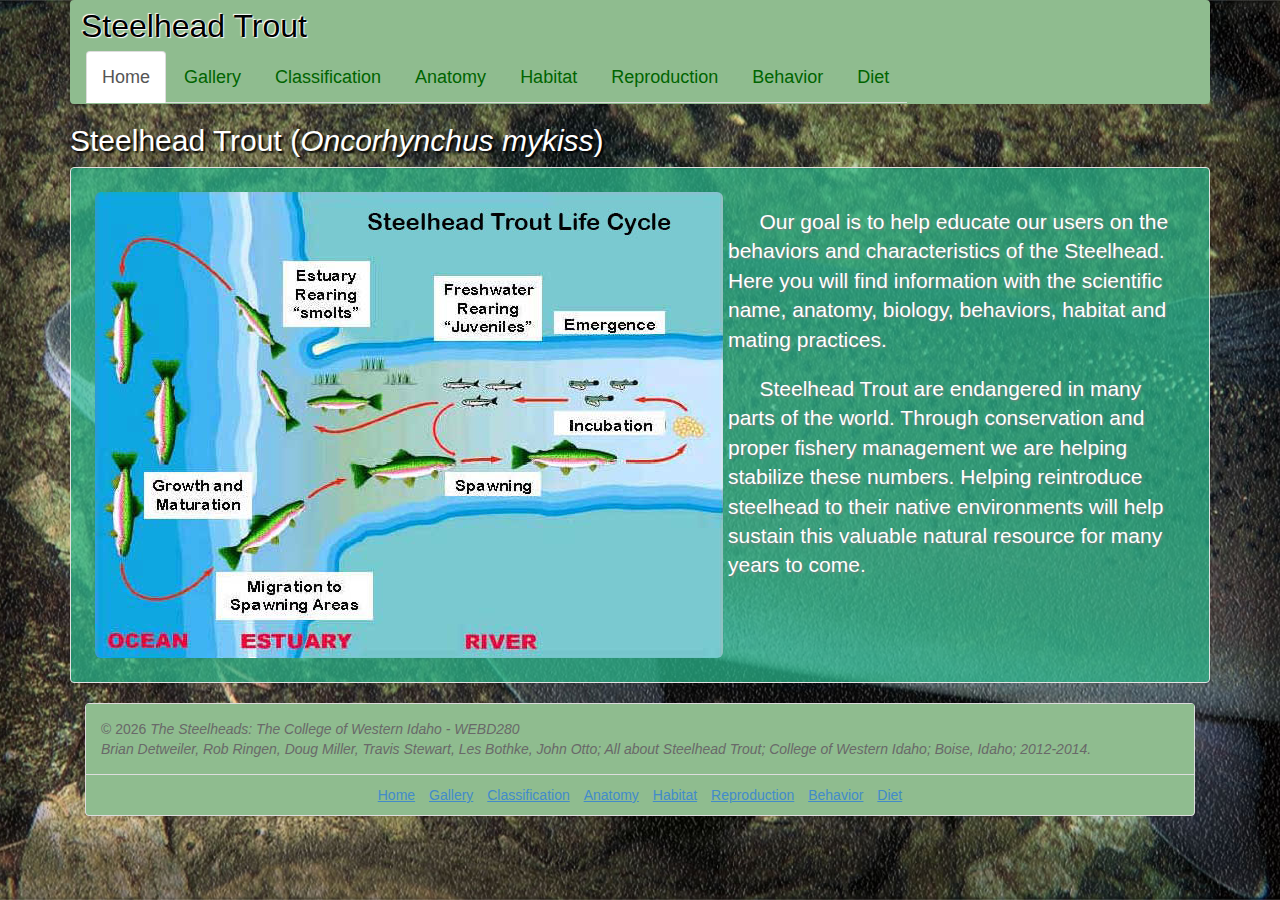
<file: index.html>
<!DOCTYPE html>
<html lang="en">
<head>
    <meta charset="utf-8">
    <meta http-equiv="X-UA-Compatible" content="IE=edge">
    <meta name="viewport" content="width=device-width, initial-scale=1">
    <title>Steelhead Trout - Home</title>

    <!-- Bootstrap -->
    <link href="css/bootstrap.min.css" rel="stylesheet">
    <!-- HTML5 Shim and Respond.js IE8 support of HTML5 elements and media queries -->
    <!-- WARNING: Respond.js doesn't work if you view the page via file:// -->
    <!--[if lt IE 9]>
    <script src="https://oss.maxcdn.com/libs/html5shiv/3.7.0/html5shiv.js"></script>
    <script src="https://oss.maxcdn.com/libs/respond.js/1.4.2/respond.min.js"></script>
    <![endif]-->
    <link rel="stylesheet" href="css/custom.css"/>
</head>
<body>
<div class="container">
    <h2>Steelhead Trout (<em>Oncorhynchus mykiss</em>)</h2>
    <div class="col-sm-12 well">
        <img src="img/steelheadlifecycle.jpg" width="628" height="466" alt="Steelhead Life Cycle" title="Steelhead Life Cycle"
             class="img-responsive img-rounded pull-left"/><br/>

        <p class="lead">Our goal is to help educate our users on the behaviors and characteristics of the Steelhead.
            Here you will find information with the scientific name, anatomy, biology, behaviors, habitat and mating
            practices.</p>

        <p class="lead">Steelhead Trout are endangered in many parts of the world. Through conservation and proper
            fishery management we are helping stabilize these numbers. Helping reintroduce steelhead to their native
            environments will help sustain this valuable natural resource for many years to come.</p>
    </div>

</div>
<!-- jQuery (necessary for Bootstrap's JavaScript plugins) -->
<script src="https://ajax.googleapis.com/ajax/libs/jquery/1.11.0/jquery.min.js"></script>
<!-- Include all compiled plugins (below), or include individual files as needed -->
<script src="js/bootstrap.min.js"></script>
<script src="js/main.js"></script>
</body>
</html>
</file>
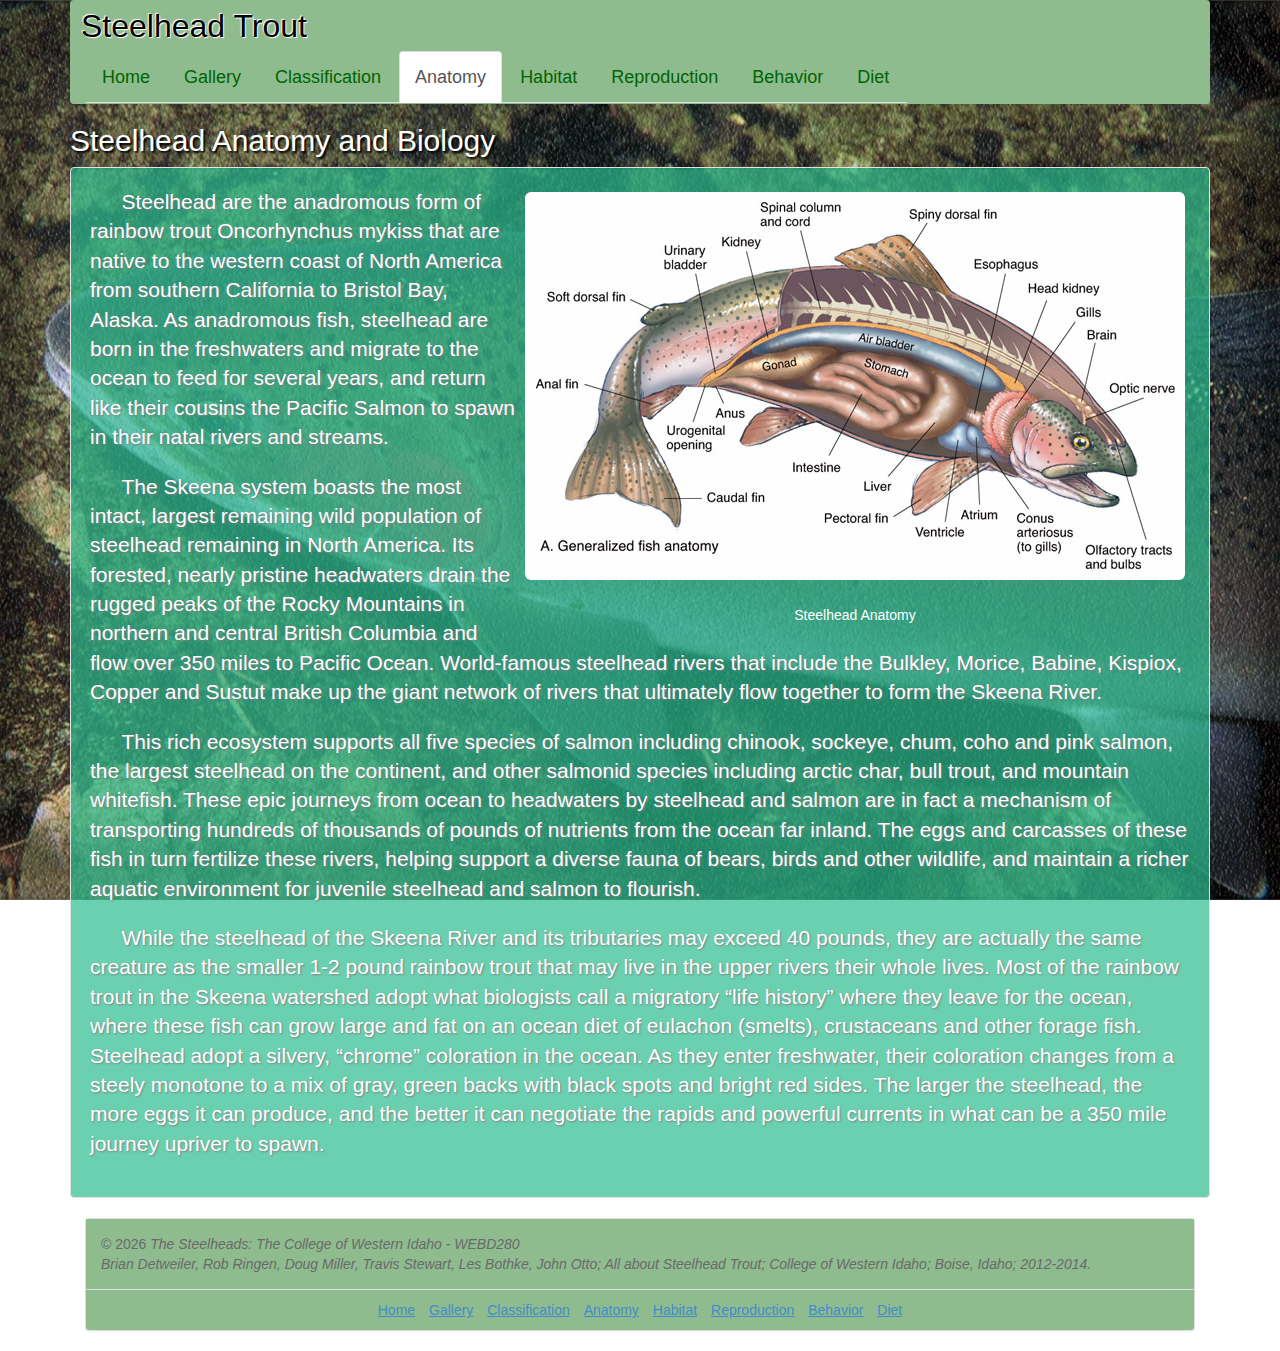
<file: anatomy.html>
<!DOCTYPE html>
<html lang="en">
<head>
    <meta charset="utf-8">
    <meta http-equiv="X-UA-Compatible" content="IE=edge">
    <meta name="viewport" content="width=device-width, initial-scale=1">
    <title>Steelhead Trout - Anatomy and Biology</title>

    <!-- Bootstrap -->
    <link href="css/bootstrap.min.css" rel="stylesheet">

    <!-- HTML5 Shim and Respond.js IE8 support of HTML5 elements and media queries -->
    <!-- WARNING: Respond.js doesn't work if you view the page via file:// -->
    <!--[if lt IE 9]>
    <script src="https://oss.maxcdn.com/libs/html5shiv/3.7.0/html5shiv.js"></script>
    <script src="https://oss.maxcdn.com/libs/respond.js/1.4.2/respond.min.js"></script>
    <![endif]-->
    <link rel="stylesheet" href="css/custom.css"/>
</head>
<body>
<div class="container">
    <h2>Steelhead Anatomy and Biology</h2>
    <div class="col-xs-12 well">
        <div class="pull-right text-center">
            <img src=img/anatomy.jpg width="660" height="388" alt="Steelhead Anatomy" title="Steelhead Anatomy" class="img-responsive img-rounded"/><br />
            <span>Steelhead Anatomy</span>
        </div>

        <p class="lead">Steelhead are the anadromous form of rainbow trout Oncorhynchus mykiss that are native to the western coast
            of North America from southern California to Bristol Bay, Alaska. As anadromous fish, steelhead are born in
            the freshwaters and migrate to the ocean to feed for several years, and return like their cousins the
            Pacific Salmon to spawn in their natal rivers and streams.</p>

        <p class="lead">The Skeena system boasts the most intact, largest remaining wild population of steelhead remaining in North
            America. Its forested, nearly pristine headwaters drain the rugged peaks of the Rocky Mountains in northern
            and central British Columbia and flow over 350 miles to Pacific Ocean. World-famous steelhead rivers that
            include the Bulkley, Morice, Babine, Kispiox, Copper and Sustut make up the giant network of rivers that
            ultimately flow together to form the Skeena River.</p>

        <p class="lead">This rich ecosystem supports all five species of salmon including chinook, sockeye, chum, coho and pink
            salmon, the largest steelhead on the continent, and other salmonid species including arctic char, bull
            trout, and mountain whitefish. These epic journeys from ocean to headwaters by steelhead and salmon are in
            fact a mechanism of transporting hundreds of thousands of pounds of nutrients from the ocean far inland. The
            eggs and carcasses of these fish in turn fertilize these rivers, helping support a diverse fauna of bears,
            birds and other wildlife, and maintain a richer aquatic environment for juvenile steelhead and salmon to
            flourish.</p>

        <p class="lead">While the steelhead of the Skeena River and its tributaries may exceed 40 pounds, they are actually the same
            creature as the smaller 1-2 pound rainbow trout that may live in the upper rivers their whole lives. Most of
            the rainbow trout in the Skeena watershed adopt what biologists call a migratory “life history” where they
            leave for the ocean, where these fish can grow large and fat on an ocean diet of eulachon (smelts),
            crustaceans and other forage fish. Steelhead adopt a silvery, “chrome” coloration in the ocean. As they
            enter freshwater, their coloration changes from a steely monotone to a mix of gray, green backs with black
            spots and bright red sides. The larger the steelhead, the more eggs it can produce, and the better it can
            negotiate the rapids and powerful currents in what can be a 350 mile journey upriver to spawn.</p>
    </div>
</div>

<!-- jQuery (necessary for Bootstrap's JavaScript plugins) -->
<script src="https://ajax.googleapis.com/ajax/libs/jquery/1.11.0/jquery.min.js"></script>
<!-- Include all compiled plugins (below), or include individual files as needed -->
<script src="js/bootstrap.min.js"></script>
<script src="js/main.js"></script>
</body>
</html>
</file>
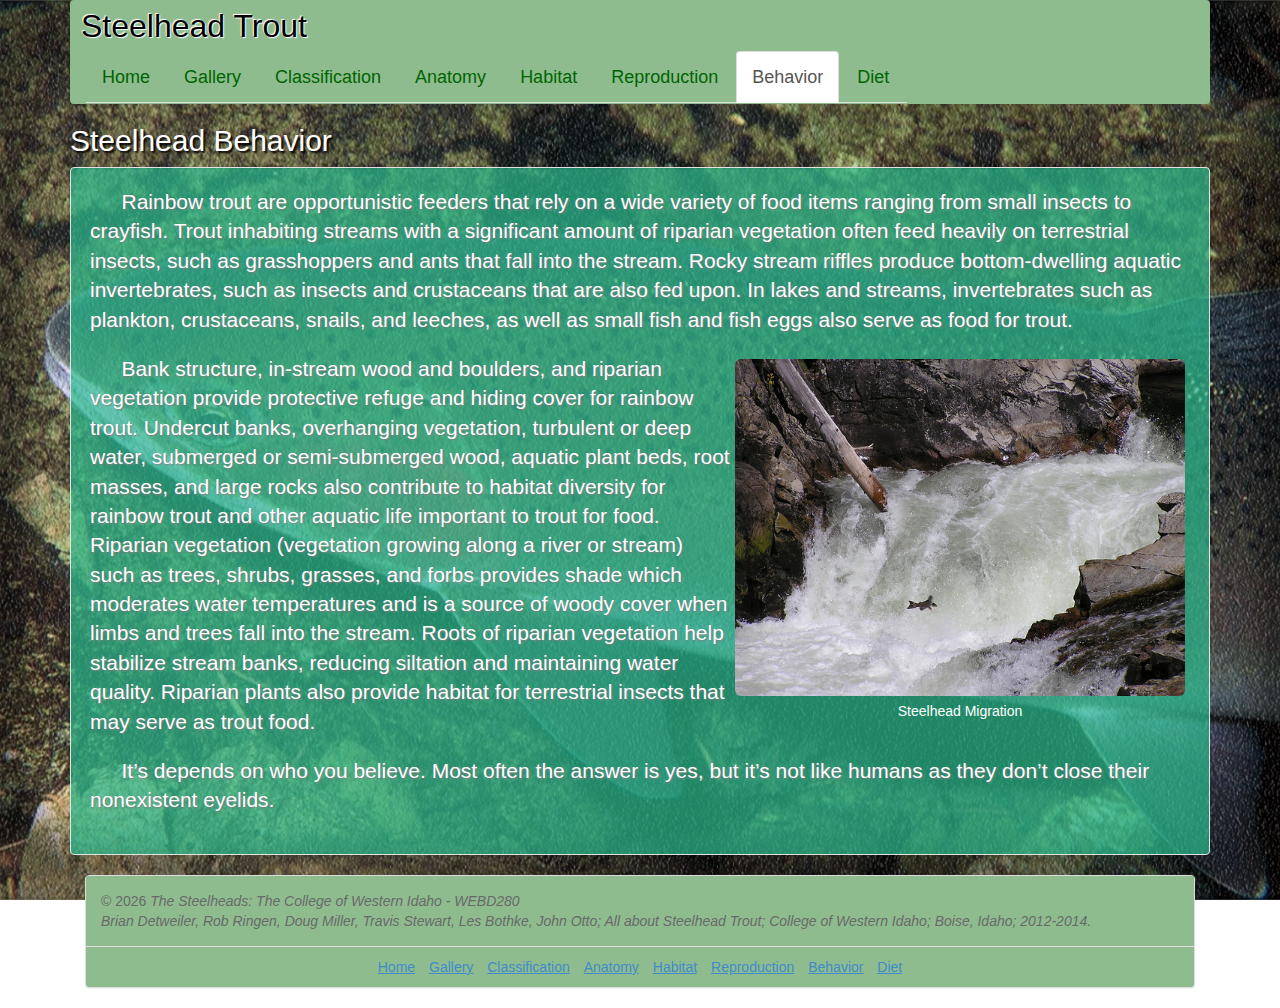
<file: behavior.html>
<!DOCTYPE html>
<html lang="en">
<head>
    <meta charset="utf-8">
    <meta http-equiv="X-UA-Compatible" content="IE=edge">
    <meta name="viewport" content="width=device-width, initial-scale=1">
    <title>Steelhead Trout - Behavior</title>

    <!-- Bootstrap -->
    <link href="css/bootstrap.min.css" rel="stylesheet">

    <!-- HTML5 Shim and Respond.js IE8 support of HTML5 elements and media queries -->
    <!-- WARNING: Respond.js doesn't work if you view the page via file:// -->
    <!--[if lt IE 9]>
    <script src="https://oss.maxcdn.com/libs/html5shiv/3.7.0/html5shiv.js"></script>
    <script src="https://oss.maxcdn.com/libs/respond.js/1.4.2/respond.min.js"></script>
    <![endif]-->
    <link rel="stylesheet" href="css/custom.css"/>
</head>
<body>
<div class="container">
    <h2>Steelhead Behavior</h2>

    <div class="col-xs-12 well">

        <p class="lead">Rainbow trout are opportunistic feeders that rely on a wide variety of food items ranging
            from small insects to crayfish. Trout inhabiting streams with a significant amount of riparian vegetation
            often feed heavily on terrestrial insects, such as grasshoppers and ants that fall into the stream. Rocky
            stream riffles produce bottom-dwelling aquatic invertebrates, such as insects and crustaceans that are also
            fed upon. In lakes and streams, invertebrates such as plankton, crustaceans, snails, and leeches, as well as
            small fish and fish eggs also serve as food for trout. </p>
        <div class="pull-right text-center">
            <img src="img/steelheadjumping.jpg" width="450" height="auto" alt="Steelhead Migration" title="Steelhead Migration"
                 class="img-responsive img-rounded"/>
            <span>Steelhead Migration</span>
        </div>


        <p class="lead">Bank structure, in-stream wood and boulders, and riparian vegetation provide protective
            refuge and hiding cover for rainbow trout. Undercut banks, overhanging vegetation, turbulent or deep water,
            submerged or semi-submerged wood, aquatic plant beds, root masses, and large rocks also contribute to
            habitat diversity for rainbow trout and other aquatic life important to trout for food. Riparian vegetation
            (vegetation growing along a river or stream) such as trees, shrubs, grasses, and forbs provides shade which
            moderates water temperatures and is a source of woody cover when limbs and trees fall into the stream. Roots
            of riparian vegetation help stabilize stream banks, reducing siltation and maintaining water quality.
            Riparian plants also provide habitat for terrestrial insects that may serve as trout food. </p>

        <p class="lead">It’s depends on who you believe. Most often the answer is yes, but it’s not like humans
            as they don’t close their nonexistent eyelids. </p>
    </div>
</div>
<!-- jQuery (necessary for Bootstrap's JavaScript plugins) -->
<script src="https://ajax.googleapis.com/ajax/libs/jquery/1.11.0/jquery.min.js"></script>
<!-- Include all compiled plugins (below), or include individual files as needed -->
<script src="js/bootstrap.min.js"></script>
<script src="js/main.js"></script>
</body>
</html>
</file>
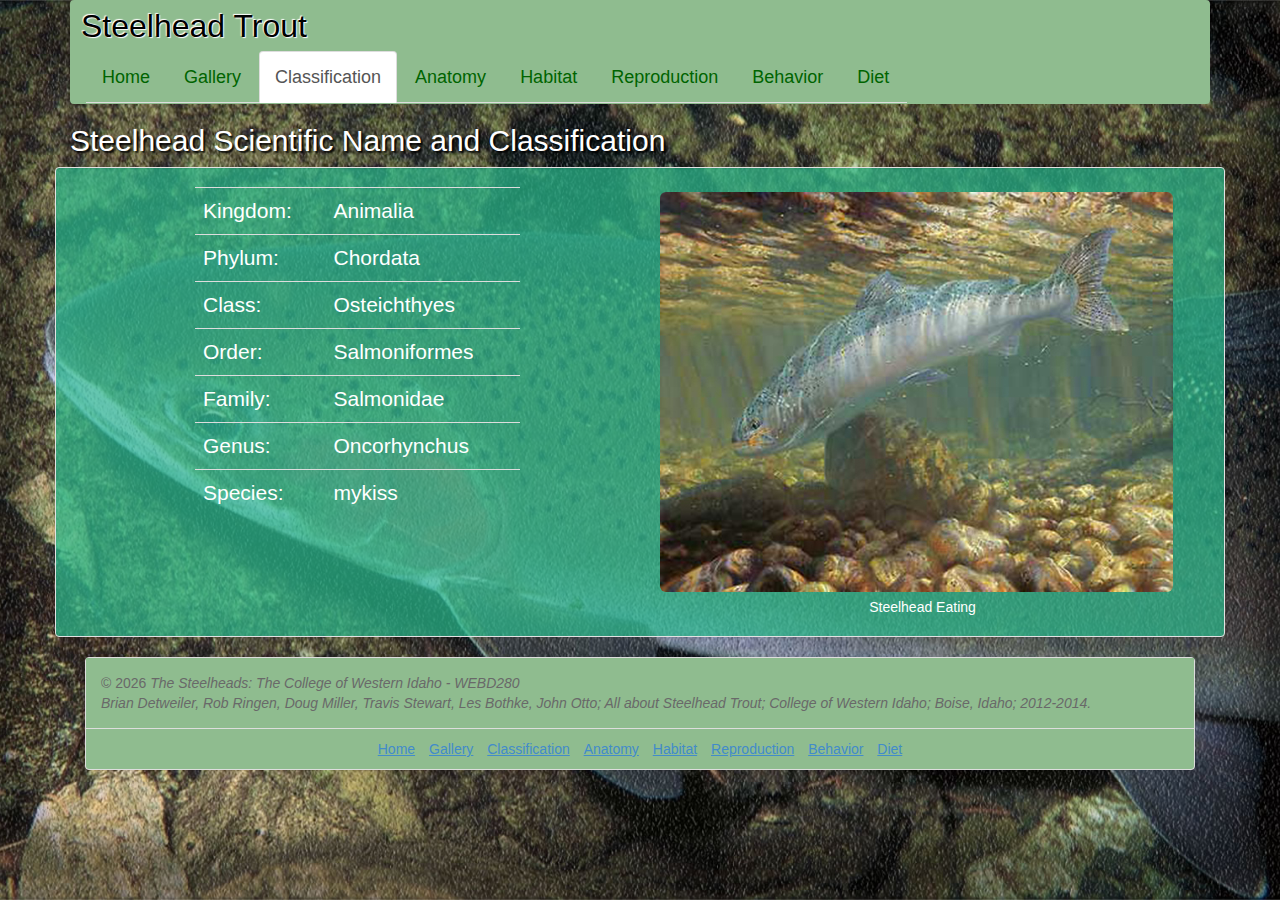
<file: classification.html>
<!DOCTYPE html>
<html lang="en">
<head>
    <meta charset="utf-8">
    <meta http-equiv="X-UA-Compatible" content="IE=edge">
    <meta name="viewport" content="width=device-width, initial-scale=1">
    <title>Steelhead Trout - Scientific Name and Classification</title>

    <!-- Bootstrap -->
    <link href="css/bootstrap.min.css" rel="stylesheet">

    <!-- HTML5 Shim and Respond.js IE8 support of HTML5 elements and media queries -->
    <!-- WARNING: Respond.js doesn't work if you view the page via file:// -->
    <!--[if lt IE 9]>
    <script src="https://oss.maxcdn.com/libs/html5shiv/3.7.0/html5shiv.js"></script>
    <script src="https://oss.maxcdn.com/libs/respond.js/1.4.2/respond.min.js"></script>
    <![endif]-->
    <link rel="stylesheet" href="css/custom.css"/>
</head>
<body>
<div class="container">
    <h2>Steelhead Scientific Name and Classification</h2>

    <div class="row well">
        <div class="col-xs-12 col-md-6">
            <table class="table table-hover table-responsive lead" style="width:325px; margin: 0 auto;">
                <colgroup>
                    <col>
                    <col class="text-center">
                </colgroup>
                <tbody>
                <tr>
                    <td>Kingdom:</td>
                    <td>Animalia</td>
                </tr>
                <tr>
                    <td>Phylum:</td>
                    <td>Chordata</td>
                </tr>
                <tr>
                    <td>Class:</td>
                    <td>Osteichthyes</td>
                </tr>
                <tr>
                    <td>Order:</td>
                    <td>Salmoniformes</td>
                </tr>
                <tr>
                    <td>Family:</td>
                    <td>Salmonidae</td>
                </tr>
                <tr>
                    <td>Genus:</td>
                    <td>Oncorhynchus</td>
                </tr>
                <tr>
                    <td>Species:</td>
                    <td>mykiss</td>
                </tr>
                </tbody>
            </table>

        </div>
        <div class="col-xs-12 col-md-6 text-center">
            <img src="img/gallery/steelhead_6.jpg" width="513" height="400" alt="Steelhead Eating"
                 title="Steelhead Eating" class="img-responsive img-rounded"/>
            <span>Steelhead Eating</span>
        </div>
    </div>

</div>
<!-- jQuery (necessary for Bootstrap's JavaScript plugins) -->
<script src="https://ajax.googleapis.com/ajax/libs/jquery/1.11.0/jquery.min.js"></script>
<!-- Include all compiled plugins (below), or include individual files as needed -->
<script src="js/bootstrap.min.js"></script>
<script src="js/main.js"></script>
</body>
</html>
</file>
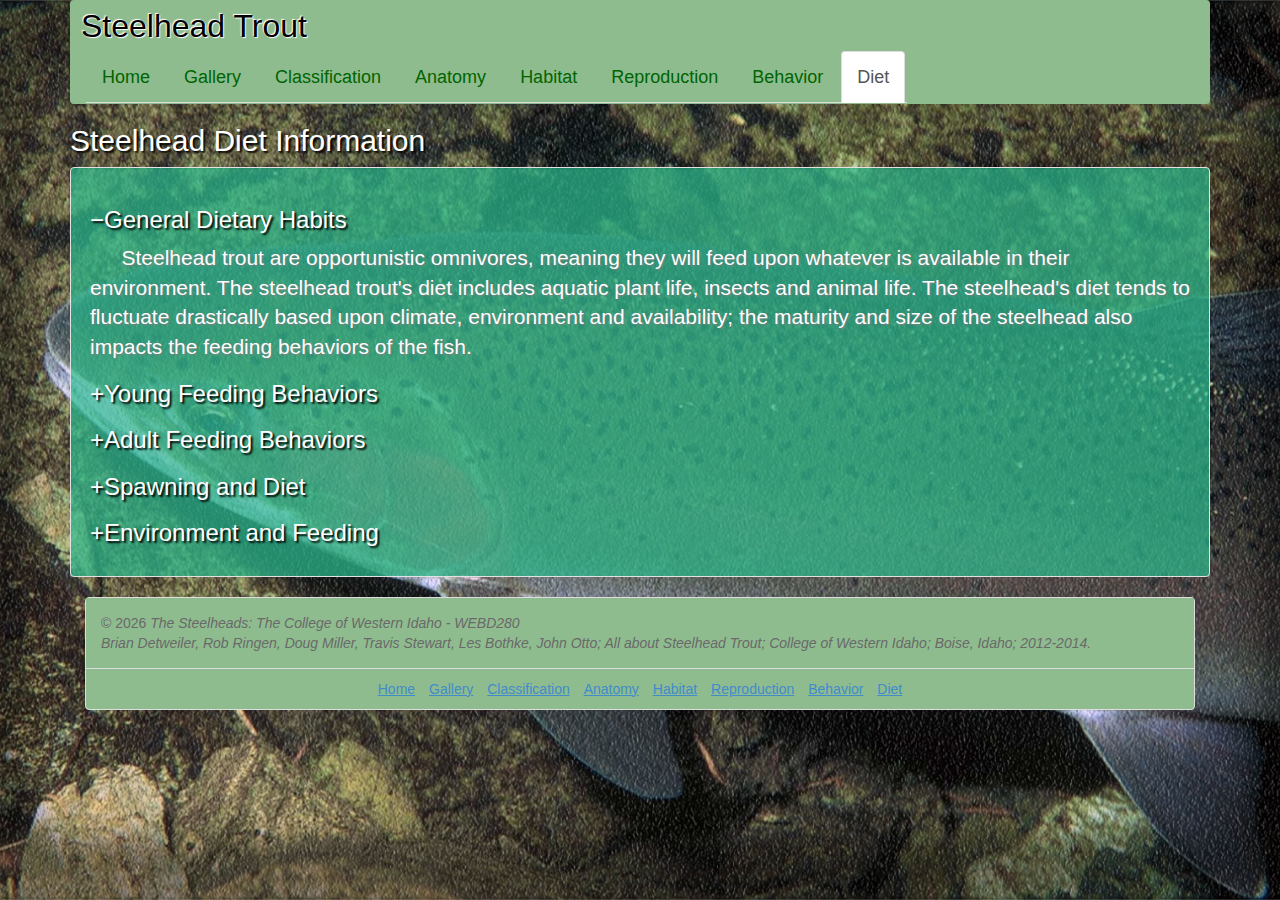
<file: diet.html>
<!DOCTYPE html>
<html lang="en">
<head>
    <meta charset="utf-8">
    <meta http-equiv="X-UA-Compatible" content="IE=edge">
    <meta name="viewport" content="width=device-width, initial-scale=1">
    <title>Steelhead Trout - Diet Information</title>

    <!-- Bootstrap -->
    <link href="css/bootstrap.min.css" rel="stylesheet">

    <!-- HTML5 Shim and Respond.js IE8 support of HTML5 elements and media queries -->
    <!-- WARNING: Respond.js doesn't work if you view the page via file:// -->
    <!--[if lt IE 9]>
    <script src="https://oss.maxcdn.com/libs/html5shiv/3.7.0/html5shiv.js"></script>
    <script src="https://oss.maxcdn.com/libs/respond.js/1.4.2/respond.min.js"></script>
    <![endif]-->
    <link rel="stylesheet" href="css/custom.css"/>
</head>
<body>
<div class="container">
    <h2>Steelhead Diet Information</h2>

    <div class="col-xs-12 well">
        <h3>General Dietary Habits</h3>

        <p class="lead">Steelhead trout are opportunistic omnivores, meaning they will feed upon whatever is available in their
            environment. The steelhead trout's diet includes aquatic plant life, insects and animal life. The
            steelhead's diet tends to fluctuate drastically based upon climate, environment and availability; the
            maturity and size of the steelhead also impacts the feeding behaviors of the fish.</p>

        <h3>Young Feeding Behaviors</h3>

        <p class="lead">The diet of young, immature steelhead trout is comprised almost entirely of zooplankton, tiny aquatic animals
            found in a variety of environments. It can take up to seven years for young steelhead to mature, and during
            this time, the fish will live and grow in a freshwater environment. The duration spent in ocean water
            affects physical development of steelhead trout: increased time in the ocean makes the fish turn silver
            (rather than the dull pink and silver found in the steelhead's freshwater counterpart, the rainbow
            trout). </p>

        <h3>Adult Feeding Behaviors</h3>

        <p class="lead">Adult steelhead trout can weigh up to 40 lbs. and reach 12 inches in length. Small fish, mollusks (like
            aquatic snails) and insects comprise the foundation of the mature steelhead's diet. In freshwater habitats,
            steelheads will eat baitfish, like smelt. Insects often consumed are stoneflies, mayflies and the associated
            larvae. The eggs of other fish (known as "roe") will, if available, make up a part of the steelhead's
            diet.</p>

        <h3>Spawning and Diet</h3>

        <p class="lead">During spawning (the steelhead's mating season) from mid-April through June, the steelhead ventures to the
            ocean to lay eggs. During the mating season, steelheads lose tremendous amounts of fat thus increasing their
            dietary needs when returning to their regular freshwater environment. A study at the U.S. Fish and Wildlife
            Service showed that the greatest food consumption occurred in August, after the fish returned from spring
            and summer spawning. </p>

        <h3>Environment and Feeding</h3>

        <p class="lead">If food isn't readily available in the steelhead's environment, the fish will migrate upstream or to other
            areas of its environment to locate sustenance. While searching for food, the steelhead can cover a
            tremendous amount of water, making its way through large lakes and streams. According to research conducted
            at the U.S. Fish and Wildlife Services, sample studies of steelhead's stomach contents show that, in
            general, the majority (by weight) of the fish's diet is comprised of invertebrates, zooplankton and
            fish. </p>
    </div>
</div>
<!-- jQuery (necessary for Bootstrap's JavaScript plugins) -->
<script src="https://ajax.googleapis.com/ajax/libs/jquery/1.11.0/jquery.min.js"></script>
<!-- Include all compiled plugins (below), or include individual files as needed -->
<script src="js/bootstrap.min.js"></script>
<script src="js/main.js"></script>
<script>
    //collapse functionality
    $('h3').next().hide().end().addClass('glyphicon-plus');
    $('h3').click(function() {
        //check if nested p tag is closed
        if ($(this).next().css('display') == 'none') {
            //close existing open p tags and remove minus
            $('h3 + p').each(function() {
                if ($(this).css('display') != 'none') {
                    $(this).slideUp().prev().removeClass('glyphicon-minus');
                }
            });
            //open current p tag and add minus
            $(this).next().slideDown().end().addClass('glyphicon-minus');
        }
    });
    $('h3').eq(0).click();
</script>
</body>
</html>
</file>
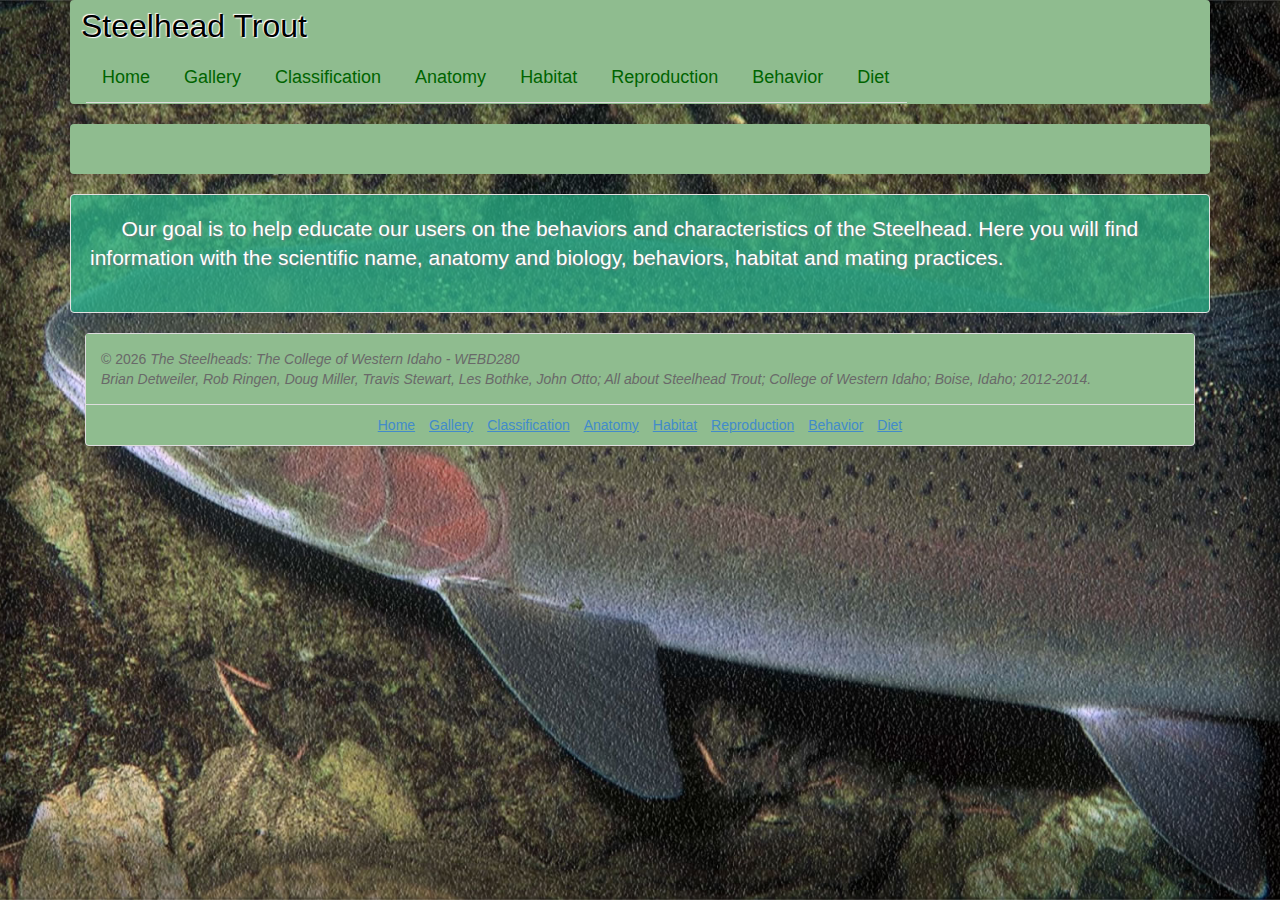
<file: eating.html>
<!DOCTYPE html>
<html lang="en">
<head>
    <meta charset="utf-8">
    <meta http-equiv="X-UA-Compatible" content="IE=edge">
    <meta name="viewport" content="width=device-width, initial-scale=1">
    <title>Steelhead Trout - Home</title>

    <!-- Bootstrap -->
    <link href="css/bootstrap.min.css" rel="stylesheet">

    <!-- HTML5 Shim and Respond.js IE8 support of HTML5 elements and media queries -->
    <!-- WARNING: Respond.js doesn't work if you view the page via file:// -->
    <!--[if lt IE 9]>
    <script src="https://oss.maxcdn.com/libs/html5shiv/3.7.0/html5shiv.js"></script>
    <script src="https://oss.maxcdn.com/libs/respond.js/1.4.2/respond.min.js"></script>
    <![endif]-->
    <link rel="stylesheet" href="css/custom.css"/>
</head>
<body>
<div class="container">
    <nav id="navbar" class="navbar navabar-default" role="navigation"></nav>
    <div class="col-xs-12 well">
        <p class="lead">Our goal is to help educate our users on the behaviors and characteristics of the Steelhead.
            Here you will find information with the scientific name, anatomy and biology, behaviors, habitat and mating
            practices.
        </p>
    </div>
</div>
<!-- jQuery (necessary for Bootstrap's JavaScript plugins) -->
<script src="https://ajax.googleapis.com/ajax/libs/jquery/1.11.0/jquery.min.js"></script>
<!-- Include all compiled plugins (below), or include individual files as needed -->
<script src="js/bootstrap.min.js"></script>
<script src="js/main.js"></script>
</body>
</html>
</file>
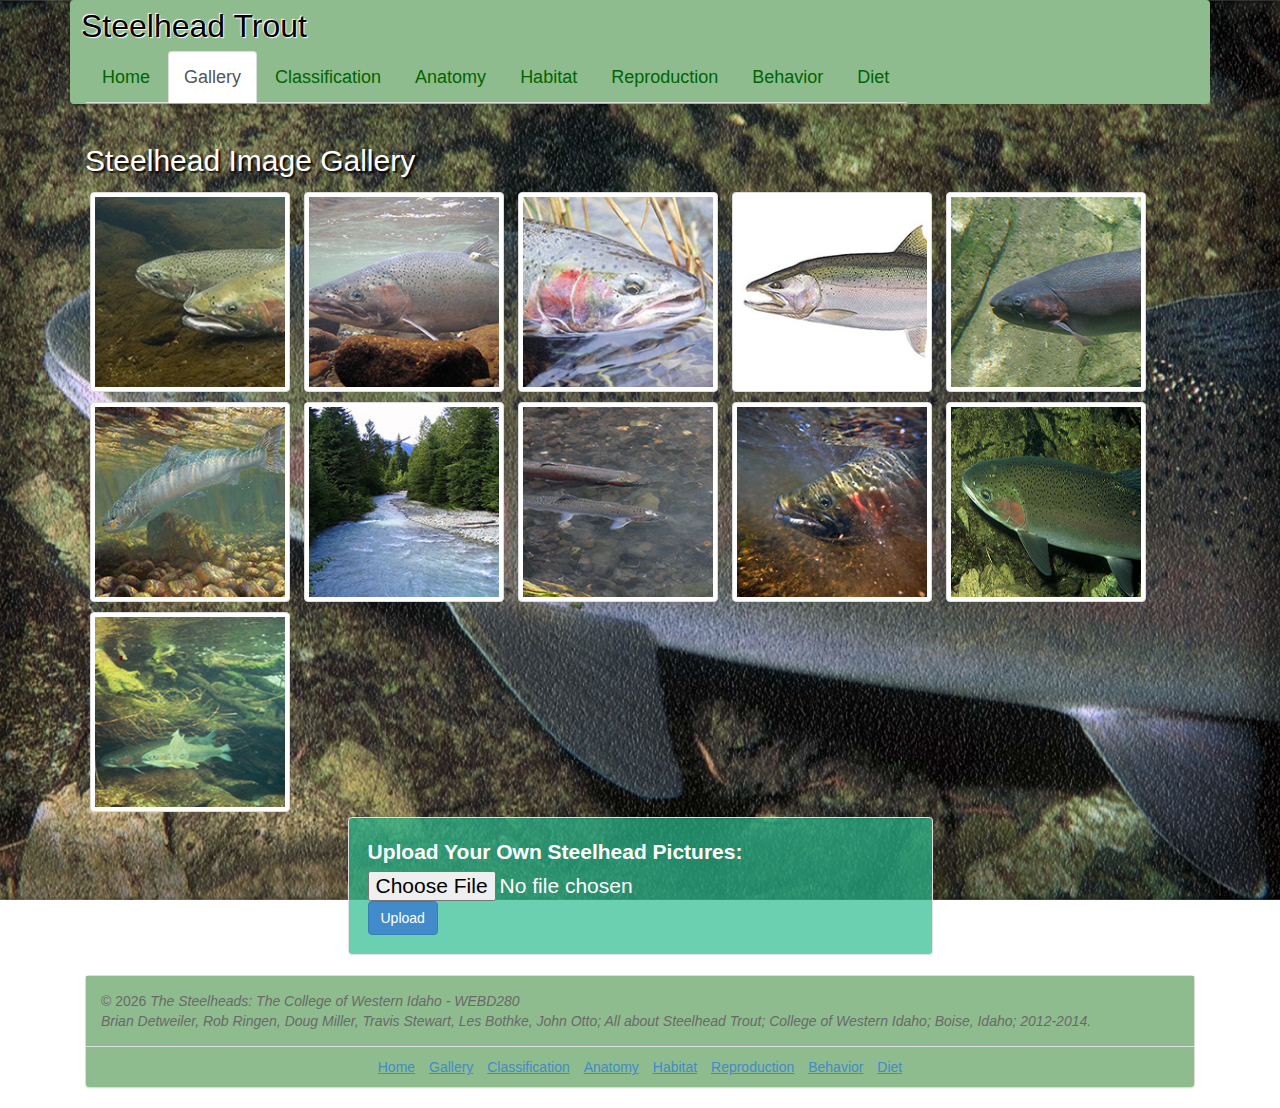
<file: gallery.html>
<!DOCTYPE html>
<html lang="en">
<head>
    <meta charset="utf-8">
    <meta http-equiv="X-UA-Compatible" content="IE=edge">
    <meta name="viewport" content="width=device-width, initial-scale=1">
    <title>Steelhead Trout - Gallery</title>

    <!-- Bootstrap -->
    <link href="css/bootstrap.min.css" rel="stylesheet">
    <link href="css/magnific-popup.css" rel="stylesheet">
    <!-- HTML5 Shim and Respond.js IE8 support of HTML5 elements and media queries -->
    <!-- WARNING: Respond.js doesn't work if you view the page via file:// -->
    <!--[if lt IE 9]>
    <script src="https://oss.maxcdn.com/libs/html5shiv/3.7.0/html5shiv.js"></script>
    <script src="https://oss.maxcdn.com/libs/respond.js/1.4.2/respond.min.js"></script>
    <![endif]-->
    <link rel="stylesheet" href="css/custom.css"/>
</head>
<body>
<div class="container">

    <div id="gallery" class="col-xs-12">
        <h2>Steelhead Image Gallery</h2>
        <a href="img/gallery/steelhead_1.jpg" title="Hen And Buck Steelhead"><img src="img/gallery/steelhead_1_thumb.jpg" width="200" height="200" alt="Steelhead Picture" class="img-responsive img-thumbnail"></a>
        <a href="img/gallery/steelhead_2.jpg" title="Shallow Steelhead"><img src="img/gallery/steelhead_2_thumb.jpg" width="200" height="200" alt="Steelhead Picture" class="img-responsive img-thumbnail"></a>
        <a href="img/gallery/steelhead_3.jpg" title="Steelhead Head"><img src="img/gallery/steelhead_3_thumb.jpg" width="200" height="200" alt="Steelhead Picture" class="img-responsive img-thumbnail"></a>
        <a href="img/gallery/steelhead_4.jpg" title="Steelhead Art"><img src="img/gallery/steelhead_4_thumb.jpg" width="200" height="200" alt="Steelhead Picture" class="img-responsive img-thumbnail"></a>
        <a href="img/gallery/steelhead_5.jpg" title="Single Steelhead"><img src="img/gallery/steelhead_5_thumb.jpg" width="200" height="200" alt="Steelhead Picture" class="img-responsive img-thumbnail"></a>
        <a href="img/gallery/steelhead_6.jpg" title="Steelhead Eating"><img src="img/gallery/steelhead_6_thumb.jpg" width="200" height="200" alt="Steelhead Picture" class="img-responsive img-thumbnail"></a>
        <a href="img/gallery/steelhead_7.jpg" title="Steelhead River"><img src="img/gallery/steelhead_7_thumb.jpg" width="200" height="200" alt="Steelhead Picture" class="img-responsive img-thumbnail"></a>
        <a href="img/gallery/steelhead_8.jpg" title="Spawning Hen and Buck"><img src="img/gallery/steelhead_8_thumb.jpg" width="200" height="200" alt="Steelhead Picture" class="img-responsive img-thumbnail"></a>
        <a href="img/gallery/steelhead_9.jpg" title="Spawning hen"><img src="img/gallery/steelhead_9_thumb.jpg" width="200" height="200" alt="Steelhead Picture" class="img-responsive img-thumbnail"></a>
        <a href="img/gallery/steelhead_10.jpg" title="Foraging Steelhead"><img src="img/gallery/steelhead_10_thumb.jpg" width="200" height="200" alt="Steelhead Picture" class="img-responsive img-thumbnail"></a>
        <a href="img/gallery/steelhead_11.jpg" title="Steelhead Habitat"><img src="img/gallery/steelhead_11_thumb.jpg" width="200" height="200" alt="Steelhead Picture" class="img-responsive img-thumbnail"></a>
    </div>

    <div class="row">
        <div class="col-xs-12 col-sm-6 col-sm-offset-3 well lead">
            <label for="imgUpload" class="control-label clearfix">Upload Your Own Steelhead Pictures: </label> <input
                id="imgUpload" type="file"/>
            <button type="button" id="imgUploadButton" class="btn btn-primary">Upload</button>

        </div>
    </div>


</div>
<!-- jQuery (necessary for Bootstrap's JavaScript plugins) -->
<script src="https://ajax.googleapis.com/ajax/libs/jquery/1.11.0/jquery.min.js"></script>
<!-- Include all compiled plugins (below), or include individual files as needed -->
<script src="js/bootstrap.min.js"></script>
<script src="js/main.js"></script>
<script src="js/jquery.magnific-popup.min.js"></script>
<script>
    $('#gallery').magnificPopup({
        delegate: 'a',
        type: 'image',
        gallery: {
            enabled: true,
            preload: [1, 1]
        },
        image: {
            titleSrc: 'title'
        },
        zoom: {
            enabled: true,
            duration: 300,
            easing: 'ease-in-out'
        }
    });
    $('#imgUploadButton').click(function () {
        alert('Sorry, upload functionality not quite working yet.');
    });
</script>
</body>
</html>
</file>
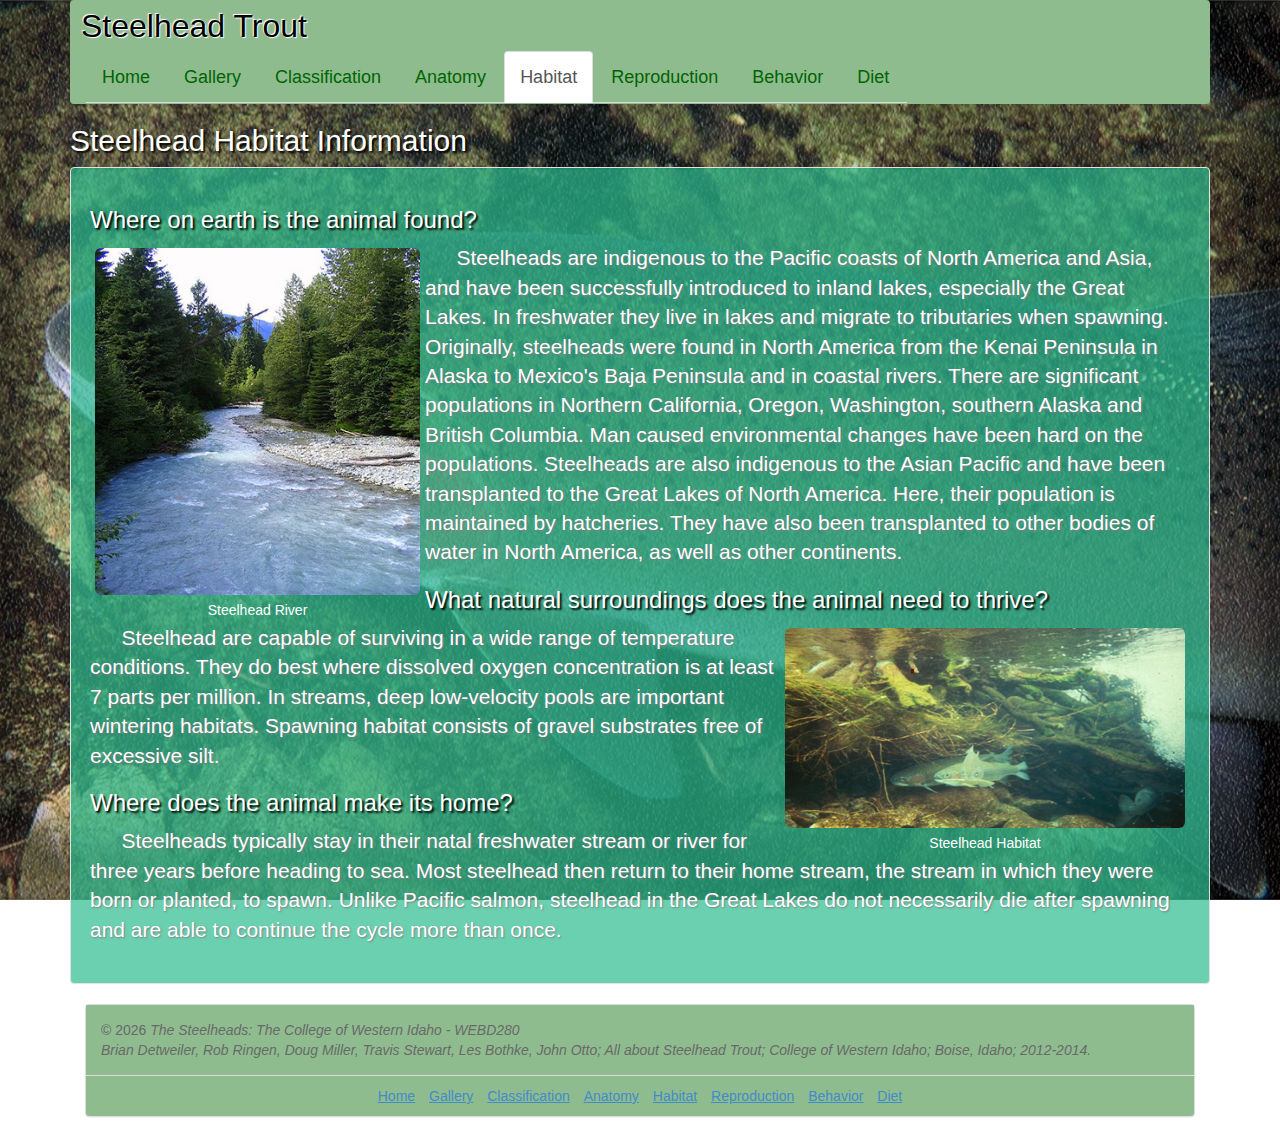
<file: habitat.html>
<!DOCTYPE html>
<html lang="en">
<head>
    <meta charset="utf-8">
    <meta http-equiv="X-UA-Compatible" content="IE=edge">
    <meta name="viewport" content="width=device-width, initial-scale=1">
    <title>Steelhead Trout - Habitat Information</title>

    <!-- Bootstrap -->
    <link href="css/bootstrap.min.css" rel="stylesheet">

    <!-- HTML5 Shim and Respond.js IE8 support of HTML5 elements and media queries -->
    <!-- WARNING: Respond.js doesn't work if you view the page via file:// -->
    <!--[if lt IE 9]>
    <script src="https://oss.maxcdn.com/libs/html5shiv/3.7.0/html5shiv.js"></script>
    <script src="https://oss.maxcdn.com/libs/respond.js/1.4.2/respond.min.js"></script>
    <![endif]-->
    <link rel="stylesheet" href="css/custom.css"/>
</head>
<body>
<div class="container">
    <h2>Steelhead Habitat Information</h2>
    <div class="col-xs-12 well">

        <h3>Where on earth is the animal found?</h3>
        <div class="pull-left text-center">
            <img src="img/gallery/steelhead_7.jpg" width="325" height="auto" alt="Steelhead River" title="Steelhead River" class="img-responsive img-rounded" />
            <span>Steelhead River</span>
        </div>
        <p class="lead">Steelheads are indigenous to the Pacific coasts of North America and Asia, and have been
            successfully introduced to inland lakes, especially the Great Lakes. In freshwater they live in lakes and
            migrate to tributaries when spawning.
            Originally, steelheads were found in North America from the Kenai Peninsula in Alaska to Mexico's Baja
            Peninsula and in coastal rivers. There are significant populations in Northern California, Oregon,
            Washington, southern Alaska and British Columbia. Man caused environmental changes have been hard on the
            populations. Steelheads are also indigenous to the Asian Pacific and have been transplanted to the Great
            Lakes of North America. Here, their population is maintained by hatcheries. They have also been transplanted
            to other bodies of water in North America, as well as other continents.</p>

        <h3>What natural surroundings does the animal need to thrive?</h3>
        <div class="pull-right text-center">
            <img src="img/gallery/steelhead_11.jpg" width="400" height="auto" alt="Steelhead Habitat" title="Steelhead Habitat" class="img-responsive img-rounded" />
            <span>Steelhead Habitat</span>
        </div>
        <p class="lead">Steelhead are capable of surviving in a wide range of temperature conditions. They do best where
            dissolved oxygen concentration is at least 7 parts per million. In streams, deep low-velocity pools are
            important wintering habitats. Spawning habitat consists of gravel substrates free of excessive silt.</p>

        <h3>Where does the animal make its home?</h3>

        <p class="lead">Steelheads typically stay in their natal freshwater stream or river for three years before
            heading to sea. Most steelhead then return to their home stream, the stream in which they were born or
            planted, to spawn. Unlike Pacific salmon, steelhead in the Great Lakes do not necessarily die after
            spawning and are able to continue the cycle more than once.</p>
    </div>
</div>
<!-- jQuery (necessary for Bootstrap's JavaScript plugins) -->
<script src="https://ajax.googleapis.com/ajax/libs/jquery/1.11.0/jquery.min.js"></script>
<!-- Include all compiled plugins (below), or include individual files as needed -->
<script src="js/bootstrap.min.js"></script>
<script src="js/main.js"></script>
</body>
</html>
</file>
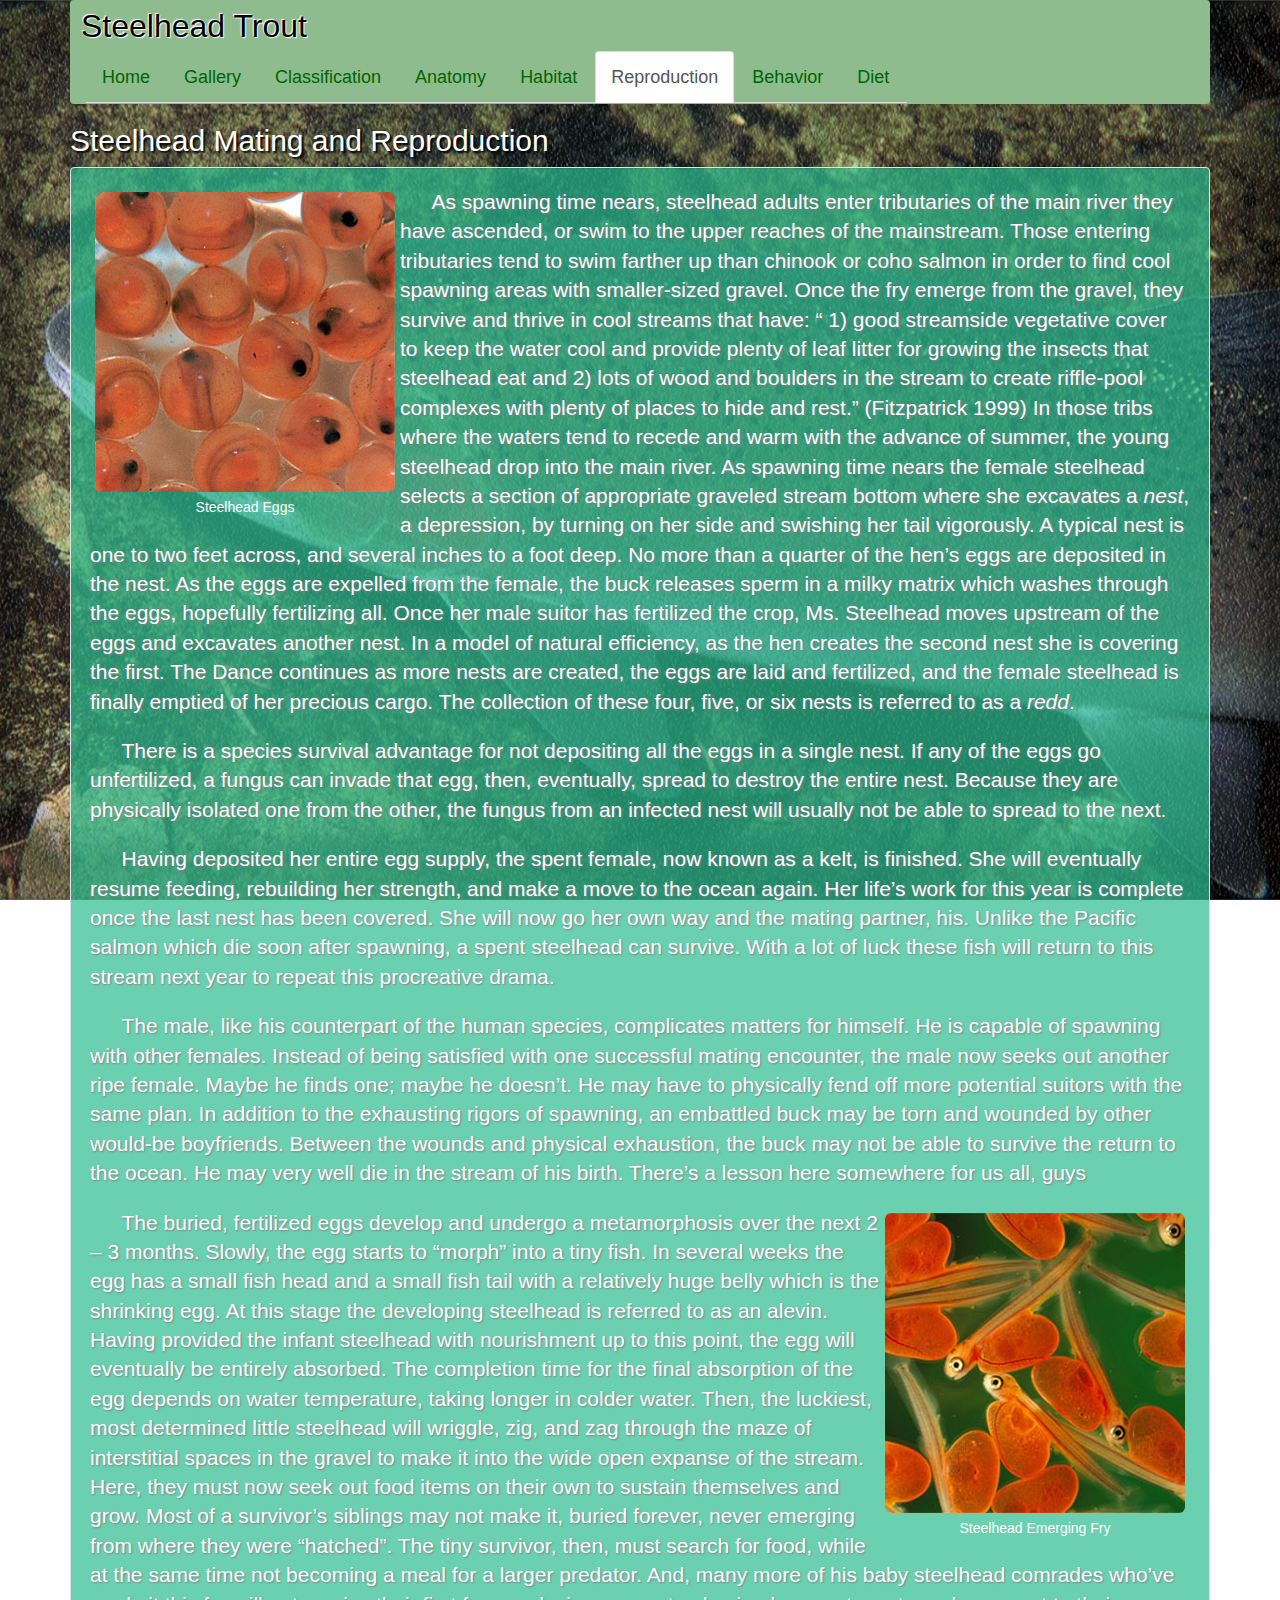
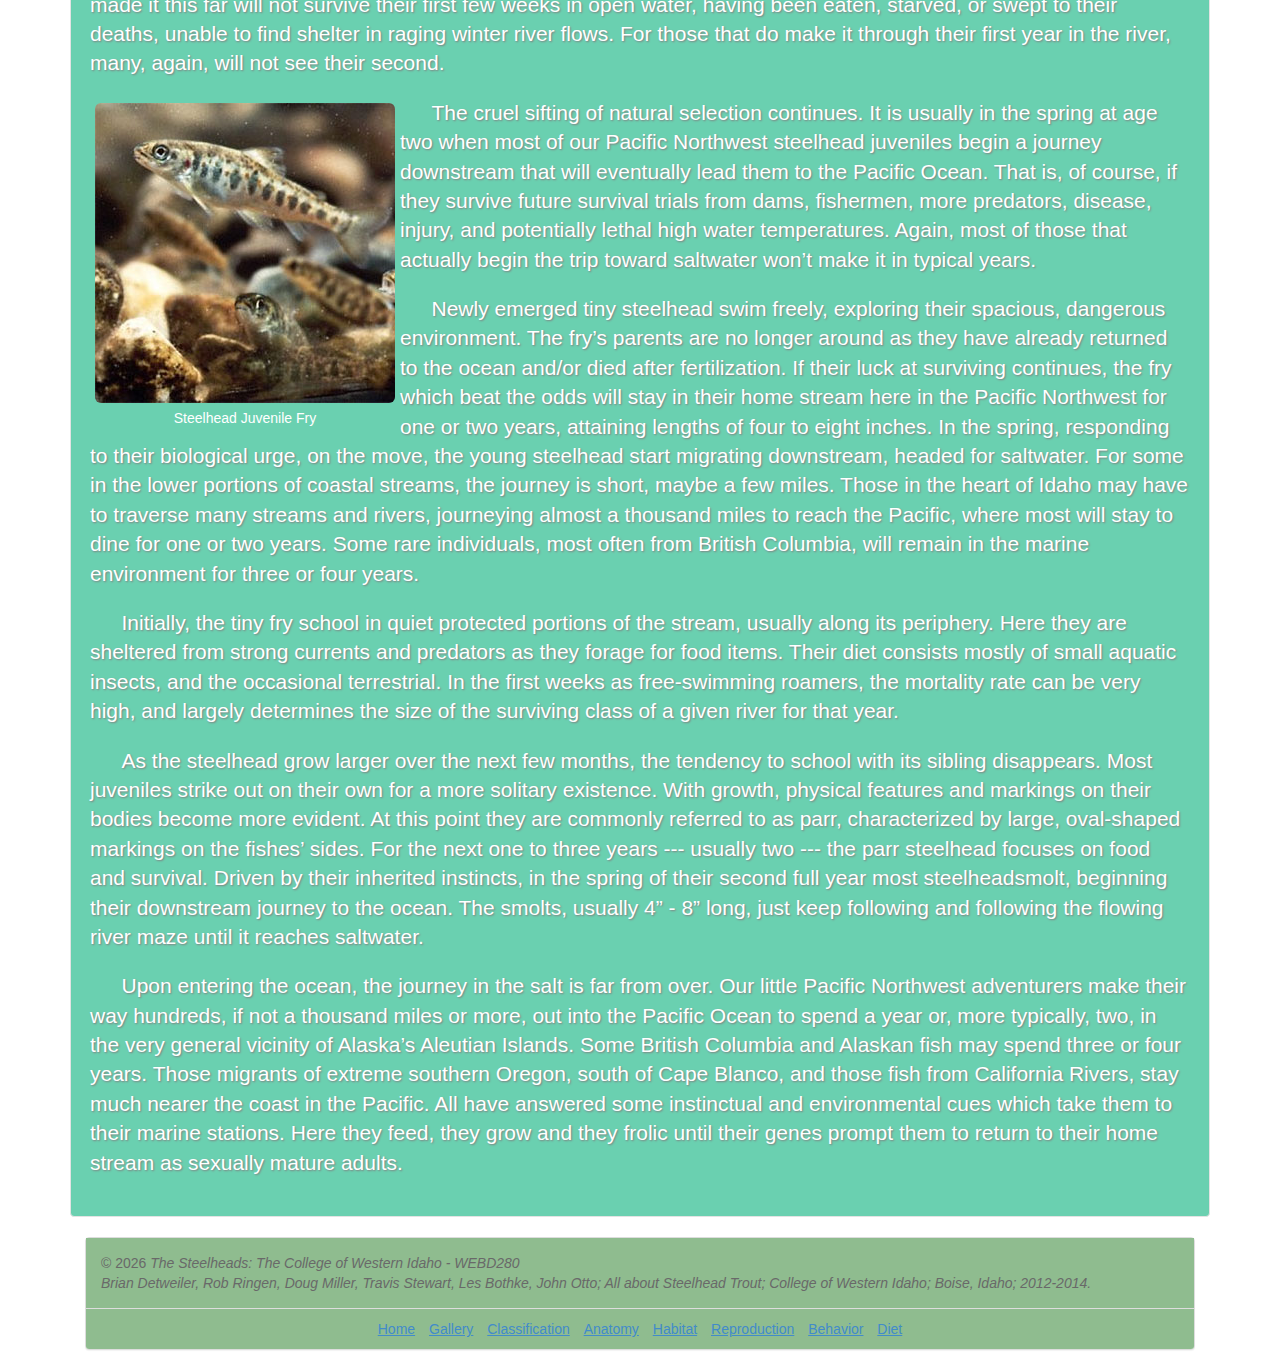
<file: reproduction.html>
<!DOCTYPE html>
<html lang="en">
<head>
    <meta charset="utf-8">
    <meta http-equiv="X-UA-Compatible" content="IE=edge">
    <meta name="viewport" content="width=device-width, initial-scale=1">
    <title>Steelhead Trout - Mating and Reproduction</title>

    <!-- Bootstrap -->
    <link href="css/bootstrap.min.css" rel="stylesheet">

    <!-- HTML5 Shim and Respond.js IE8 support of HTML5 elements and media queries -->
    <!-- WARNING: Respond.js doesn't work if you view the page via file:// -->
    <!--[if lt IE 9]>
    <script src="https://oss.maxcdn.com/libs/html5shiv/3.7.0/html5shiv.js"></script>
    <script src="https://oss.maxcdn.com/libs/respond.js/1.4.2/respond.min.js"></script>
    <![endif]-->
    <link rel="stylesheet" href="css/custom.css"/>
</head>
<body>
<div class="container">
    <h2>Steelhead Mating and Reproduction</h2>
    <div class="col-xs-12 well">
        <div class="pull-left text-center">
            <img src="img/reproduction_1.jpg" width="300" height="300" alt="Steelhead Eggs" title="Steelhead Eggs" class="img-responsive img-rounded"/>
            <span>Steelhead Eggs</span>
        </div>

        <p class="lead">As spawning time nears, steelhead adults enter tributaries of the main river they have
            ascended, or swim to the upper reaches of the mainstream. Those entering tributaries tend to swim farther up
            than chinook or coho salmon in order to find cool spawning areas with smaller-sized gravel. Once the fry emerge from the
            gravel, they survive and thrive in cool streams that have: “ 1) good streamside vegetative cover to keep the
            water cool and provide plenty of leaf litter for growing the insects that steelhead eat and 2) lots of wood
            and boulders in the stream to create riffle-pool complexes with plenty of places to hide and rest.”
            (Fitzpatrick 1999) In those tribs where the waters tend to recede and warm with the advance of summer,
            the young steelhead drop into the main river. As spawning time nears the female steelhead selects a section
            of appropriate graveled stream bottom where she excavates a <em>nest</em>, a depression, by turning on her
            side and swishing her tail vigorously. A typical nest is one to two feet across, and several inches to a foot
            deep. No more than a quarter of the hen’s eggs are deposited in the nest. As the eggs are expelled from
            the female, the buck releases sperm in a milky matrix which washes through the eggs, hopefully fertilizing
            all. Once her male suitor has fertilized the crop, Ms. Steelhead moves upstream of the eggs and excavates
            another nest. In a model of natural efficiency, as the hen creates the second nest she is covering the
            first. The Dance continues as more nests are created, the eggs are laid and fertilized, and the female
            steelhead is finally emptied of her precious cargo. The collection of these four, five, or six nests
            is referred to as a <em>redd</em>.</p>

        <p class="lead">There is a species survival advantage for not depositing all the eggs in a single nest. If any
            of the eggs go unfertilized, a fungus can invade that egg, then, eventually, spread to destroy the entire
            nest. Because they are physically isolated one from the other, the fungus from an infected nest will
            usually not be able to spread to the next.</p>

        <p class="lead">Having deposited her entire egg supply, the spent female, now known as a kelt, is finished.
            She will eventually resume feeding, rebuilding her strength, and make a move to the ocean again. Her life’s
            work for this year is complete once the last nest has been covered. She will now go her own way and the
            mating partner, his. Unlike the Pacific salmon which die soon after spawning, a spent steelhead can
            survive. With a lot of luck these fish will return to this stream next year to repeat this procreative
            drama.</p>

        <p class="lead">The male, like his counterpart of the human species, complicates matters for himself. He is
            capable of
            spawning with other females. Instead of being satisfied with one successful mating encounter, the male now
            seeks out another ripe female. Maybe he finds one; maybe he doesn’t. He may have to physically fend off
            more potential suitors with the same plan. In addition to the exhausting rigors of spawning, an embattled
            buck may be torn and wounded by other would-be boyfriends. Between the wounds and physical exhaustion,
            the buck may not be able to survive the return to the ocean. He may very well die in the stream of his
            birth. There’s a lesson here somewhere for us all, guys</p>
        <div class="pull-right text-center">
            <img src="img/reproduction_2.jpg" width="300" height="300" alt="Steelhead Emerging Fry" title="Steelhead Emerging Fry"
                 class="img-responsive img-rounded"/>
            <span>Steelhead Emerging Fry</span>
        </div>


        <p class="lead">The buried, fertilized eggs develop and undergo a metamorphosis over the next 2 – 3 months.
            Slowly, the egg starts to “morph” into a tiny fish. In several weeks the egg has a small fish head and a
            small fish tail with a relatively huge belly which is the shrinking egg. At this stage the developing
            steelhead is referred to as an alevin. Having provided the infant steelhead with nourishment up to this
            point, the egg will eventually be entirely absorbed. The completion time for the final absorption of the
            egg depends on water temperature, taking longer in colder water. Then, the luckiest, most determined
            little steelhead will wriggle, zig, and zag through the maze of interstitial spaces in the gravel to make
            it into the wide open expanse of the stream. Here, they must now seek out food items on their own to
            sustain themselves and grow. Most of a survivor’s siblings may not make it, buried forever, never emerging
            from where they were “hatched”. The tiny survivor, then, must search for food, while at the same time
            not becoming a meal for a larger predator. And, many more of his baby steelhead comrades who’ve made it
            this far will not survive their first few weeks in open water, having been eaten, starved, or swept to
            their deaths, unable to find shelter in raging winter river flows. For those that do make it through their
            first year in the river, many, again, will not see their second.</p>
        <div class="pull-left text-center">
            <img src="img/reproduction_3.jpg" width="300" height="300" alt="Steelhead Juvenile Fry" title="Steelhead Juvenile Fry"
                 class="img-responsive img-rounded"/>
            <span>Steelhead Juvenile Fry</span>
        </div>

        <p class="lead">The cruel sifting of natural selection continues. It is usually in the spring at age two when
            most of our
            Pacific Northwest steelhead juveniles begin a journey downstream that will eventually lead them to the
            Pacific Ocean. That is, of course, if they survive future survival trials from dams, fishermen, more
            predators, disease, injury, and potentially lethal high water temperatures. Again, most of those that
            actually begin the trip toward saltwater won’t make it in typical years.</p>

        <p class="lead">Newly emerged tiny steelhead swim freely, exploring their spacious, dangerous environment. The
            fry’s parents
            are no longer around as they have already returned to the ocean and/or died after fertilization. If their
            luck at surviving continues, the fry which beat the odds will stay in their home stream here in the Pacific
            Northwest for one or two years, attaining lengths of four to eight inches. In the spring, responding to
            their biological urge, on the move, the young steelhead start migrating downstream, headed for saltwater.
            For some in the lower portions of coastal streams, the journey is short, maybe a few miles. Those in the
            heart of Idaho may have to traverse many streams and rivers, journeying almost a thousand miles to reach the
            Pacific, where most will stay to dine for one or two years. Some rare individuals, most often from British
            Columbia, will remain in the marine environment for three or four years.</p>

        <p class="lead">Initially, the tiny fry school in quiet protected portions of the stream, usually along its
            periphery. Here
            they are sheltered from strong currents and predators as they forage for food items. Their diet consists
            mostly of small aquatic insects, and the occasional terrestrial. In the first weeks as free-swimming
            roamers, the mortality rate can be very high, and largely determines the size of the surviving class of a
            given river for that year.</p>

        <p class="lead">As the steelhead grow larger over the next few months, the tendency to school with its sibling
            disappears.
            Most juveniles strike out on their own for a more solitary existence. With growth, physical features and
            markings on their bodies become more evident. At this point they are commonly referred to as parr,
            characterized by large, oval-shaped markings on the fishes’ sides. For the next one to three years ---
            usually two --- the parr steelhead focuses on food and survival. Driven by their inherited instincts, in the
            spring of their second full year most steelheadsmolt, beginning their downstream journey to the ocean. The
            smolts, usually 4” - 8” long, just keep following and following the flowing river maze until it reaches
            saltwater. </p>

        <p class="lead">Upon entering the ocean, the journey in the salt is far from over. Our little Pacific Northwest
            adventurers
            make their way hundreds, if not a thousand miles or more, out into the Pacific Ocean to spend a year or,
            more typically, two, in the very general vicinity of Alaska’s Aleutian Islands. Some British Columbia and
            Alaskan fish may spend three or four years. Those migrants of extreme southern Oregon, south of Cape Blanco,
            and those fish from California Rivers, stay much nearer the coast in the Pacific. All have answered some
            instinctual and environmental cues which take them to their marine stations. Here they feed, they grow and
            they frolic until their genes prompt them to return to their home stream as sexually mature adults.</p>


    </div>
</div>
<!-- jQuery (necessary for Bootstrap's JavaScript plugins) -->
<script src="https://ajax.googleapis.com/ajax/libs/jquery/1.11.0/jquery.min.js"></script>
<!-- Include all compiled plugins (below), or include individual files as needed -->
<script src="js/bootstrap.min.js"></script>
<script src="js/main.js"></script>
</body>
</html>
</file>
<file: css/custom.css>
body {
    background: url('../img/bg.jpg') no-repeat fixed center center;
    background-size: cover;
    font-family: "Karla", "lucida grande", sans-serif;
    color: white;
}

#container {
    background: transparent;
}

#backToTop {
    position: fixed;
    bottom: 5%;
    right: 3%;
    color: black;
    z-index: 100;
}

nav {
    background-color: darkseagreen;
}

footer .panel-body {
    color: dimgrey;
    background-color: darkseagreen;
}

footer .panel-footer {
    background-color: darkseagreen;
}

h1, h2, h3 {
    text-shadow: 2px 2px 2px black;
}

p {
    text-indent: 1.5em;
    text-shadow: 1px 1px 2px grey;
}

img {
    margin: 5px;
}

.table-hover tr:hover {
    color: black;
}

.well {
    background: rgba(43, 188, 143, .7);
    border-style: ridge;
}

.navbar-nav {
    font-size: large;
}

.navbar-nav a {
    color: darkgreen;
}

.navbar-brand {
    color: black;
    text-shadow: 1px 1px 1px white, -1px -1px 1px white;
    padding-left: 10px;
    color: black;
    font-size: xx-large;
}

.panel-footer a {
    padding: 0 5px;
    text-decoration: underline;
}
</file>
